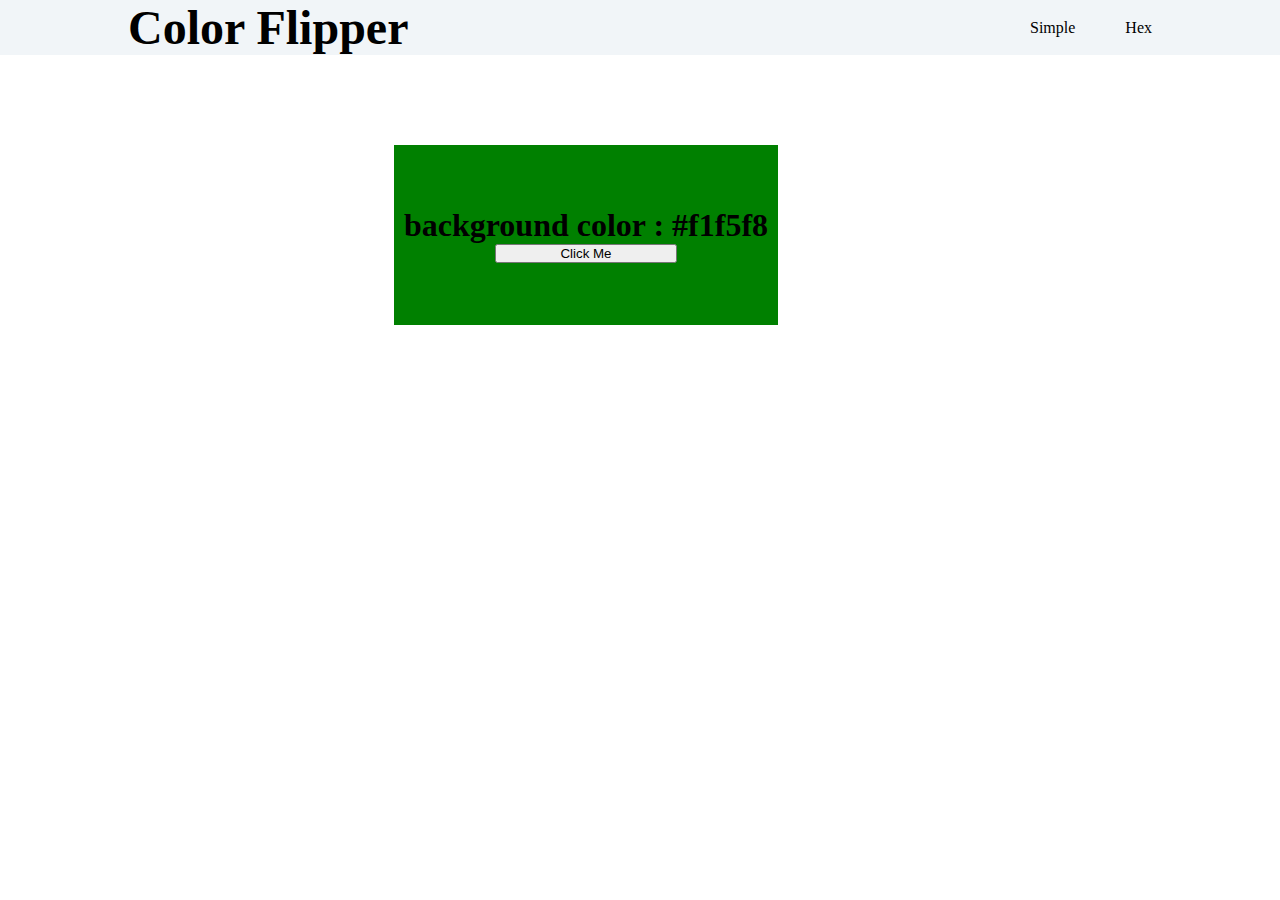
<file: Index.html>
<!DOCTYPE html>
<html lang="en">
<head>
    <meta charset="UTF-8">
    <meta name="viewport" content="width=device-width, initial-scale=1.0">
    <title>A Color Flipper</title>
    <link rel="stylesheet" href="styles.css">
</head>
<body>
    <div class="navctn">
        <div class="navbar">
            <h3>Color Flipper</h3>
            <ul class="navs">
                <li class="nav">Simple</li>
                <li class="nav">Hex</li>
            </ul>
        </div> 

    </div>
    <div class="ctn">
        <div class="ctn-one">
            <h2>background color : <span class="col">#f1f5f8</span></h2>
            <button class="btn-btn" id="btn">Click Me</button>
        </div>
    </div>
    


    <script src="script.js"></script>
</body>
</html>
</file>
<file: styles.css>
* {
    margin: 0;
    padding: 0;
    box-sizing: border-box;
}

.ctn {
    max-width: 1020px;
    display: flex;
    flex-direction: column;
    
}

.navctn {
    display: flex;
    align-items: center;
    justify-content: center;
    background: hsl(210, 36%, 96%);
    margin: 0 auto;
}

.navbar {
    display: flex;
    align-items: center;
    justify-content: space-between;
     width: 80vw;
}

.navbar h3 {
    font-size: 3rem;
}

.navs {
    display: flex;
    list-style: none;
    gap: 50px;
    font-size: 1rem;
}

.ctn {
    display: flex;
    align-items: center;
    justify-content: center;
    background-color: green;
    margin: 90px 10px;
    height: 20vh;
    width: 30vw;
    position: relative;
    top: 60%;
    left: 30%;
}

.ctn-one {
    display: flex;
    flex-direction: column;
    align-items: center;
    justify-content: center;
    position: absolute;
}

.ctn-one h2{
    font-size: 2rem;
}

button {
    display: flex;
    align-items: center;
    justify-content: center;
}

.btn-btn {
    width: 50%;
    gap: 20px;
}
</file>
